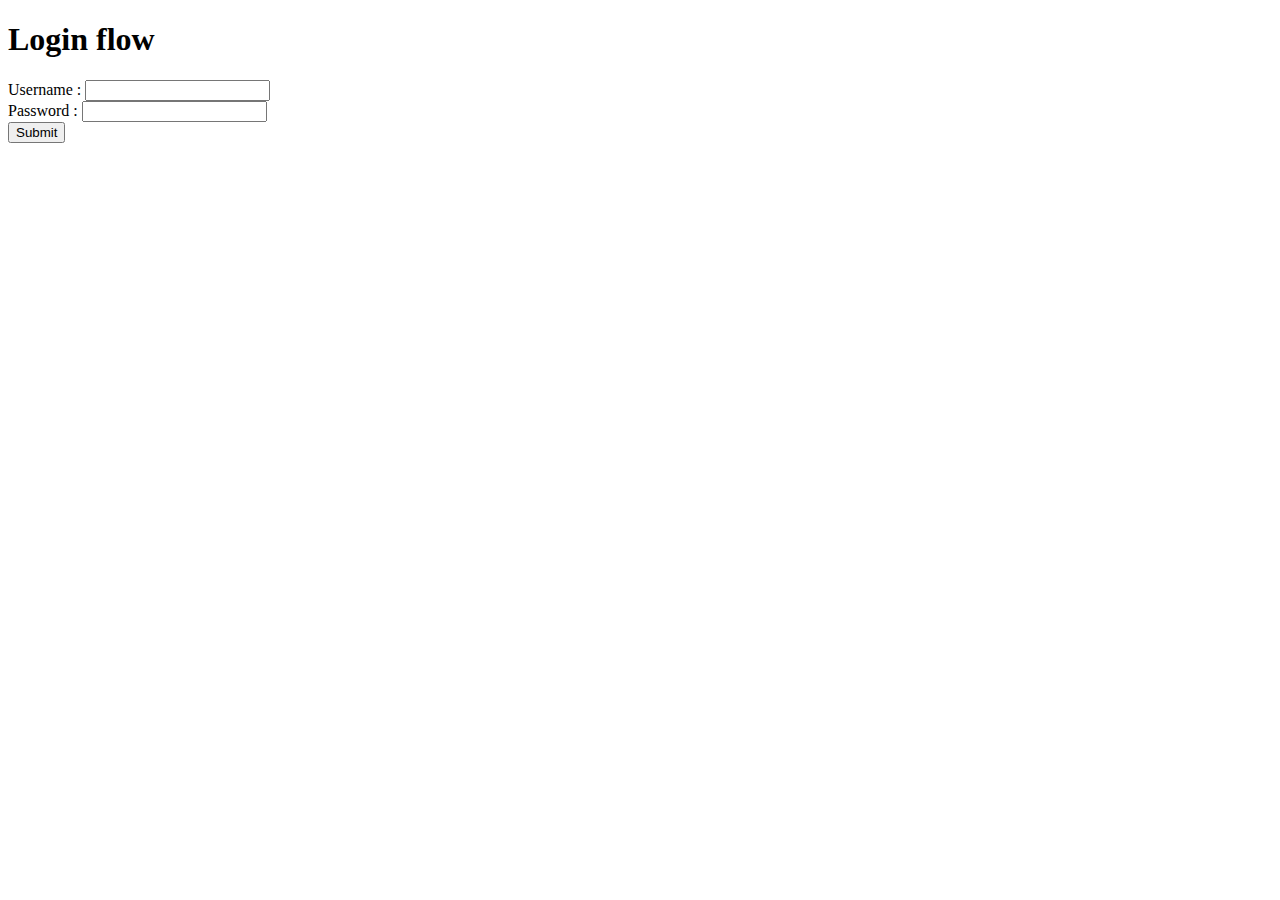
<file: homework4/homework10/index.html>
<!DOCTYPE html>
<html lang="en">
<head>
    <meta charset="UTF-8">
    <meta name="viewport" content="width=device-width, initial-scale=1.0">
    <title>Document</title>
</head>
<body>
    
<h1>Login flow</h1>
<form id="loginForm">
    <div>
     <label for="username">Username :</label>
     <input type="text" id="username" name="username">
    </div>
    <div>
        <label for="username">Password :</label>
        <input type="password" id="password" name="password">
       </div>
       <div>
        <button type="submit">Submit</button>
       </div>
</form>
<script src="./script.js"></script>

</body>
</html>
</file>
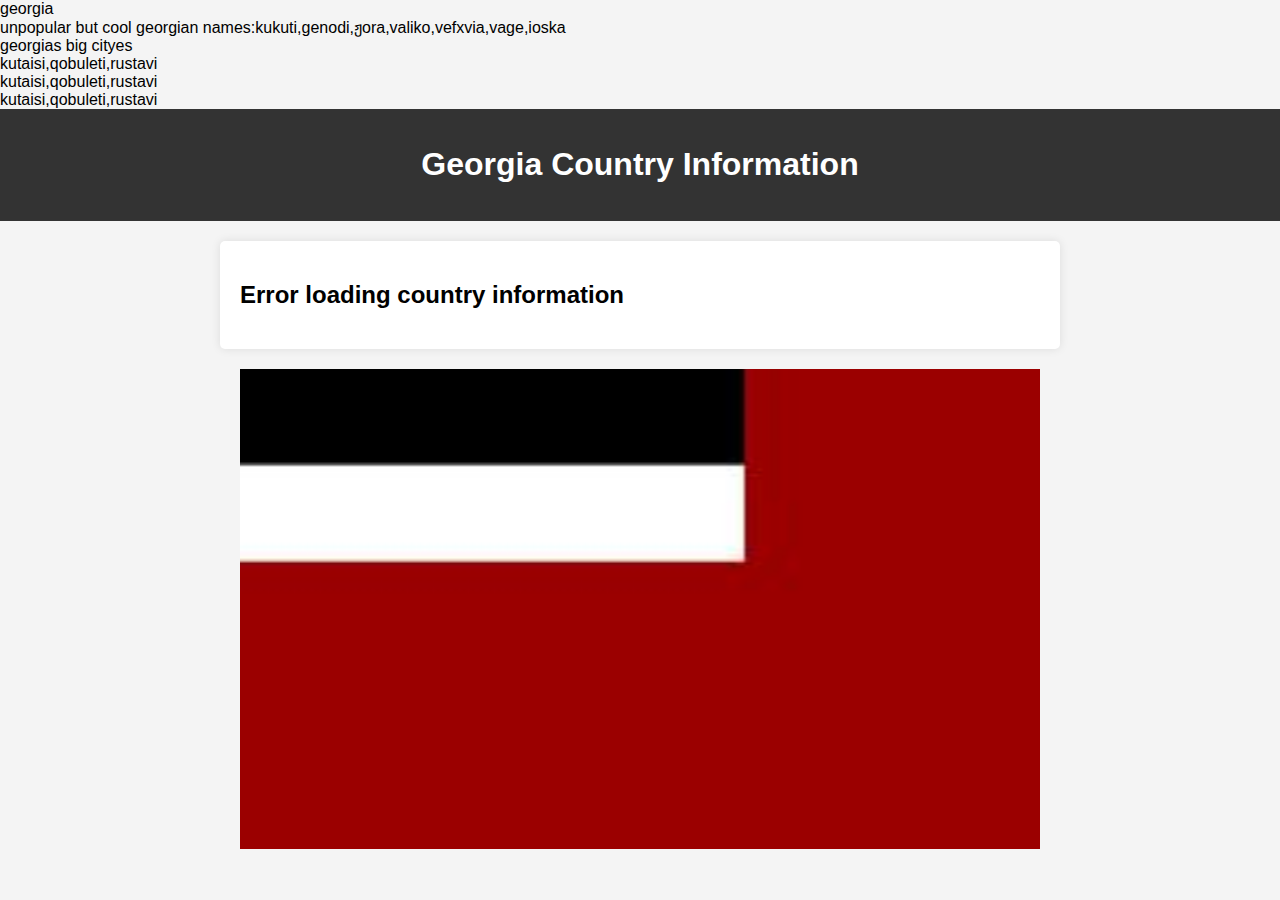
<file: homework4/homework9/index.html>
<!DOCTYPE html>
<html lang="en">
    <script src="./script.js"></script>
<head>
    <meta charset="UTF-8">
    <meta name="viewport" content="width=device-width, initial-scale=1.0">
    <title>Georgia Country Information</title>
    <style>
        body {
            font-family: Arial, sans-serif;
            margin: 0;
            padding: 0;
            background-color: #f4f4f4;
        }

        header {
            background-color: #333;
            color: #fff;
            text-align: center;
            padding: 1em;
        }

        section {
            max-width: 800px;
            margin: 20px auto;
            padding: 20px;
            background-color: #fff;
            box-shadow: 0 0 10px rgba(0, 0, 0, 0.1);
            border-radius: 5px;
        }

        img {
            max-width: 100%;
            height: auto;
        }
    </style>
</head>
<body>

<header>
    <h1>Georgia Country Information</h1>
</header>

<section id="countryInfo">
    <h2>Loading...</h2>
</section>
<div id="img-container">
<img class="img" src="[data-uri]" alt="georgian flags">
</div>
<style>
    .img{
    width: 800px;
    height:480px;
    margin-left: auto;
    margin-right: auto ;
}
#img-container{
    text-align: center;
}
</style>
</body>
</html>
</file>
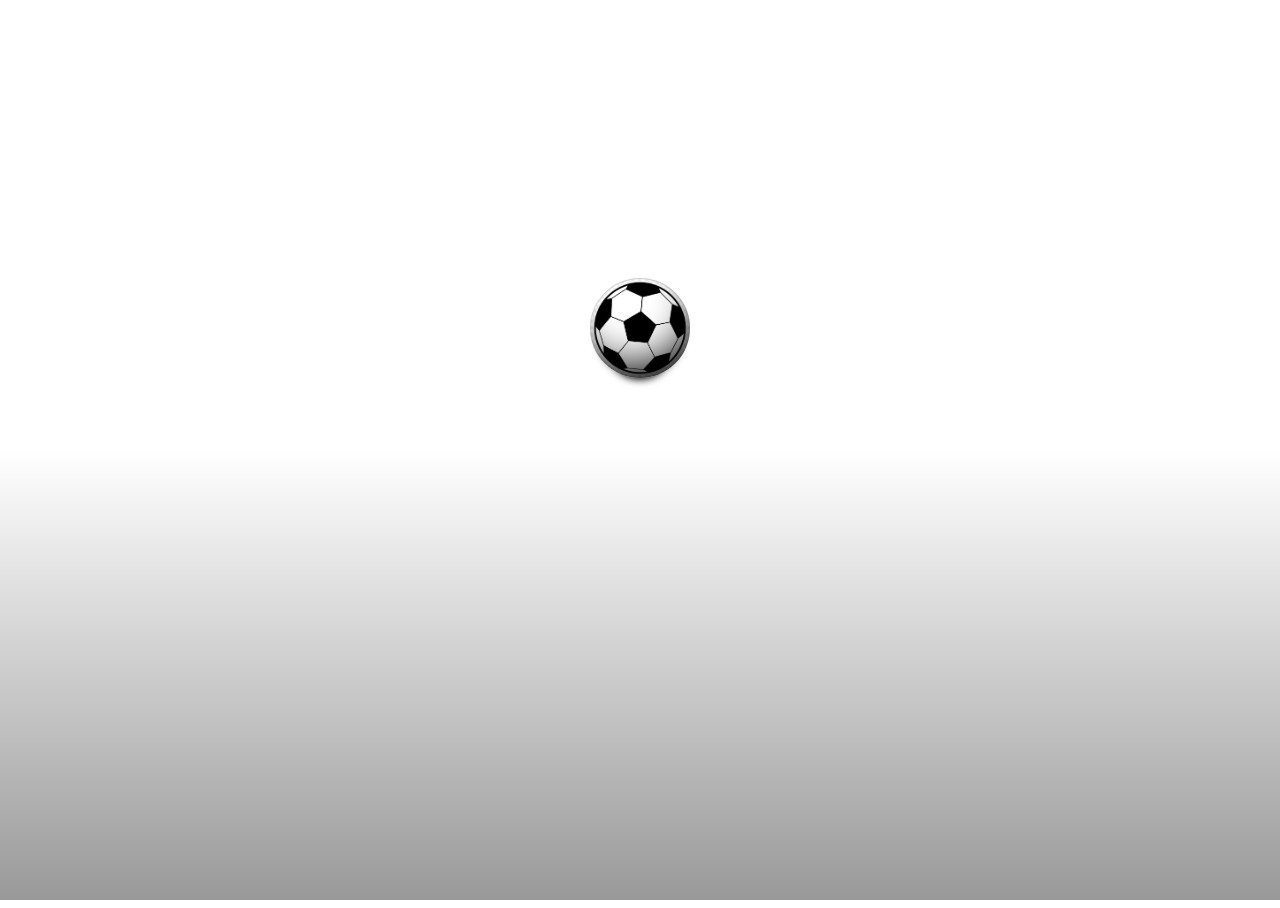
<file: homework4/homework-5/index2.html>
<!DOCTYPE html>
 <link rel="stylesheet" type="text/css" href="styles2.css" />
 <html lang="en">
 <head>
    <meta charset="UTF-8">
    <meta name="viewport" content="width=device-width, initial-scale=1.0">
    <title>Document</title>
 </head>
 <body>
    <div class="ball">
      <div></div>
    </div>
 </body>
 </html>
</file>
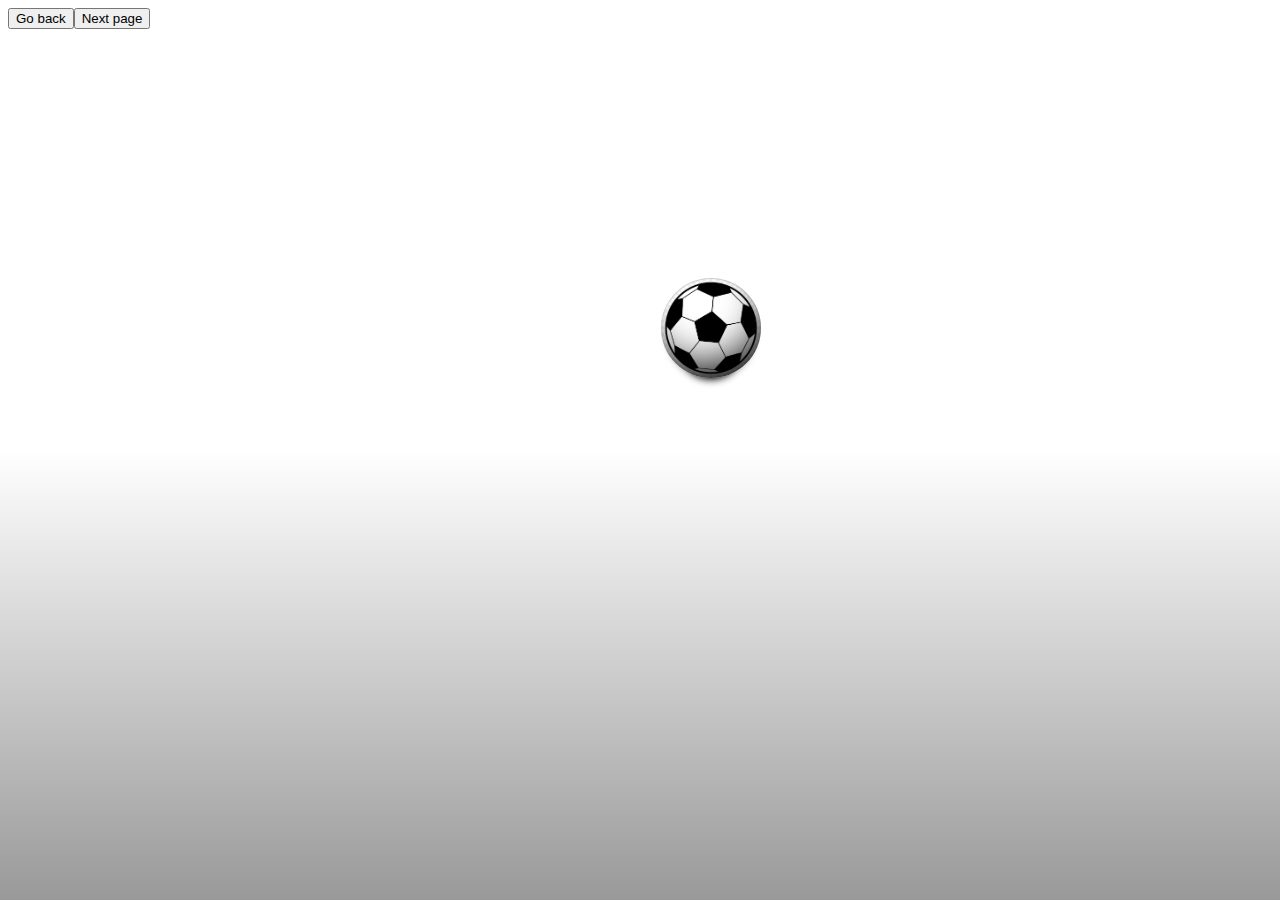
<file: homework4/homeworks/index2.html>
<!DOCTYPE html>
 <link rel="stylesheet" type="text/css" href="styles2.css" />
 <html lang="en">
 <head>
    <meta charset="UTF-8">
    <meta name="viewport" content="width=device-width, initial-scale=1.0">
    <title>Document</title>
 </head>
 <body>
    <div class="ball">
      <div></div>
    </div>
    <a href="index.htm"><button class="button">Go back</button> </a>
    <a href="index3.html"><button class="button">Next page</button> </a>
   </body>
 </html>
</file>
<file: homework4/homework-5/styles2.css>
.ball{
    display: inline-block ;
    width: 100px;
    height: 100px;
    position: relative;
    perspective: 800px;
    -webkit-perspective: 800px;
 }
 .ball div{
    background: url([data-uri]);
    background-size: auto 100%;
    box-shadow: 
     -10px -30px 40px -20px inset,
     0 8px 10px -10px, 0 1px 1px 0px #ccc inset;
     width: 100%;
     height: 100%;
     overflow: hidden;
     position: relative;
     border-radius: 100%;
     -moz-animation: 2s move;
     animation: 1s move;
     animation-delay: 1s;
     animation-timing-function: ease-in;
     animation-iteration-count: infinite;
     animation-direction: alternate-reverse;
     animation-fill-mode: none;
     margin-top: 270px;
 }
 .ball::before{
    content: "";
    height: 25px;
    width: 40px;
    position: absolute;
    left: 30px;
    bottom: -270px;
    background: #555;
    border-radius: 100%;
    box-shadow: 0 0 10px #000;
 }
 html, body{
    height: 100%;
 }
 body{
    font: 2em arial;
    text-align: center;
    background: linear-gradient(to bottom, #fff 50%, #999 100%);
 }
 @keyframes move{
    from{transform: translateY(-270px);}                     
}
</file>
<file: homework4/homeworks/styles2.css>
.ball{
    display: inline-block ;
    width: 100px;
    height: 100px;
    position: relative;
    perspective: 800px;
    -webkit-perspective: 800px;
 }
 .ball div{
    background: url([data-uri]);
    background-size: auto 100%;
    box-shadow: 
     -10px -30px 40px -20px inset,
     0 8px 10px -10px, 0 1px 1px 0px #ccc inset;
     width: 100%;
     height: 100%;
     overflow: hidden;
     position: relative;
     border-radius: 100%;
     -moz-animation: 2s move;
     animation: 1s move;
     animation-delay: 1s;
     animation-timing-function: ease-in;
     animation-iteration-count: infinite;
     animation-direction: alternate-reverse;
     animation-fill-mode: none;
     margin-top: 270px;
 }
 .ball::before{
    content: "";
    height: 25px;
    width: 40px;
    position: absolute;
    left: 30px;
    bottom: -270px;
    background: #555;
    border-radius: 100%;
    box-shadow: 0 0 10px #000;
 }
 html, body{
    height: 100%;
 }
 body{
    font: 2em arial;
    text-align: center;
    background: linear-gradient(to bottom, #fff 50%, #999 100%);
 }
 @keyframes move{
    from{transform: translateY(-270px);}                     
}
.button{
   float: left;
}
</file>
